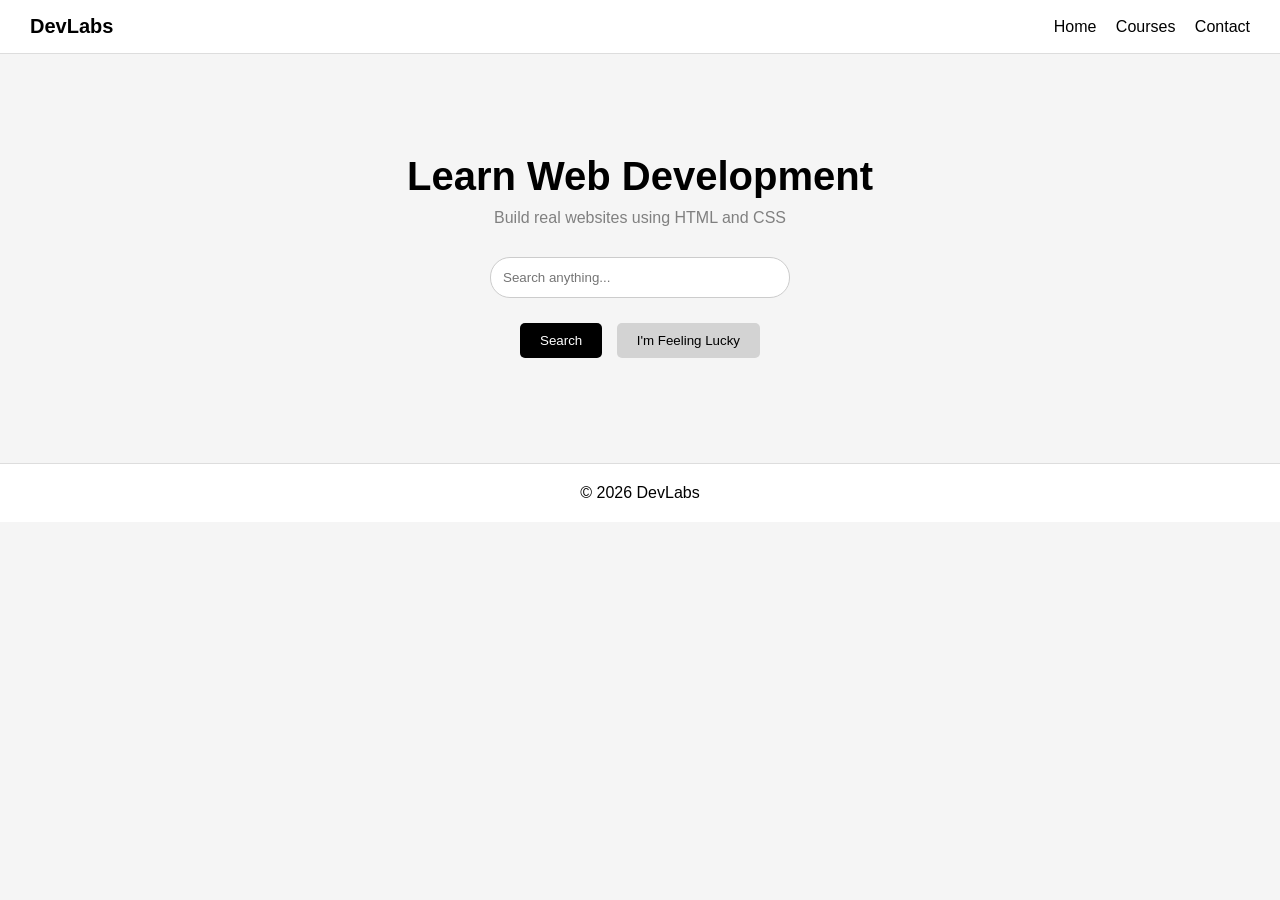
<file: Session2/Website/index.html>
<!-- Html5 document -->
<!DOCTYPE html>
<!-- Written for SEO and tell for screen reader that this is an english document -->
<html lang="en">

<!-- Head contains meta data -->
<head>
    <meta charset="UTF-8">
    <meta name="viewport" content="width=device-width, initial-scale=1.0">
    <title>DevLabs UI</title>

    <!-- href stands for Hypertext Reference, rel = type of relationship -->

    <link rel="stylesheet" href="style.css">
</head>


<!-- Contains all the text and html tags which gets displayed on our webpage -->
<body>
    <!-- NAVBAR -->
    <div class="navbar">
        <h2 class="logo">DevLabs</h2>

        <div class="nav-links">
            <a href="#">Home</a>
            <a href="#">Courses</a>
            <a href="#">Contact</a>
        </div>
    </div>

    

    <!-- MAIN SECTION -->
    <div class="container">

        <h1 class="title">Learn Web Development</h1>

        <p class="subtitle">
            Build real websites using HTML and CSS
        </p>

        <!-- SEARCH BOX -->
        <div class="search-box">
            <input type="text" placeholder="Search anything...">
        </div>

        <!-- BUTTONS -->
        <div class="buttons">
            <button class="btn primary">Search</button>
            <button class="btn secondary">I'm Feeling Lucky</button>
        </div>

    </div>



    <!-- FOOTER -->
    <div class="footer">
        <p>© 2026 DevLabs</p>
    </div>

</body>
</html>
</file>
<file: Session2/Website/style.css>
/* RESET */
/* Browsers give some default margin and padding which needs to be set zero otherwise everything looks confusing. */
* {
    margin: 0;
    padding: 0;

    /* box-sizing controls how the total size of an element is calculated. */
    /* To measure the height of a person, you may measure him with shoes or without shoes, similarly html elements have different ways to be measured. */
    /* Modern developers use border-box */
    box-sizing: border-box;
}

/* BODY CENTERING CONCEPT */
body {
    /* Two fonts in font family means -> “Try using Arial first. If Arial is not available, use any available sans-serif font.” */
    font-family: Arial, sans-serif;
    background-color: #f5f5f5;
}



/* ............................................Styling for Navbar.......................................................... */






/* NAVBAR */
.navbar {
    /* Turns the element into a flex container. */
    display: flex;
    /* There are various values for justify content, a very useful prop for text alignment. */
    justify-content: space-between;
    align-items: center;
    padding: 15px 30px;
    background-color: white;
    border-bottom: 1px solid #ddd;
}

.logo {
    font-size: 20px;
}

.nav-links a {
    margin-left: 15px;
    /* Wether you want to give a line across the text, underline it or overline is controlled by text-decoration. */
    /* Possible values - none, line-throught, underline, overline  */
    text-decoration: none;
    color: black;
}




/* ............................................Styling for Main Content.......................................................... */





/* MAIN CONTAINER */
.container {
    text-align: center;
    margin-top: 100px;
}

/* TITLE */
.title {
    font-size: 40px;
    margin-bottom: 10px;
}

/* SUBTITLE */
.subtitle {
    color: gray;
    margin-bottom: 30px;
}

/* SEARCH BOX */
.search-box input {
    width: 300px;
    padding: 12px;
    border: 1px solid #ccc;
    border-radius: 20px;
    outline: none;
}

/* BUTTON AREA */
.buttons {
    margin-top: 20px;
}

/* BUTTON BASE STYLE */
.btn {
    padding: 10px 20px;
    border: none;
    cursor: pointer;
    margin: 5px;
    border-radius: 5px;
    transition: 0.2s;
}

/* PRIMARY BUTTON */
.primary {
    background-color: black;
    color: white;
}

/* SECONDARY BUTTON */
.secondary {
    background-color: lightgray;
}

/* HOVER EFFECT */
.btn:hover {
    transform: scale(1.05);
}




/* ............................................Styling for Footer.......................................................... */




/* FOOTER */
.footer {
    text-align: center;
    margin-top: 100px;
    padding: 20px;
    background-color: white;
    border-top: 1px solid #ddd;
}
</file>
